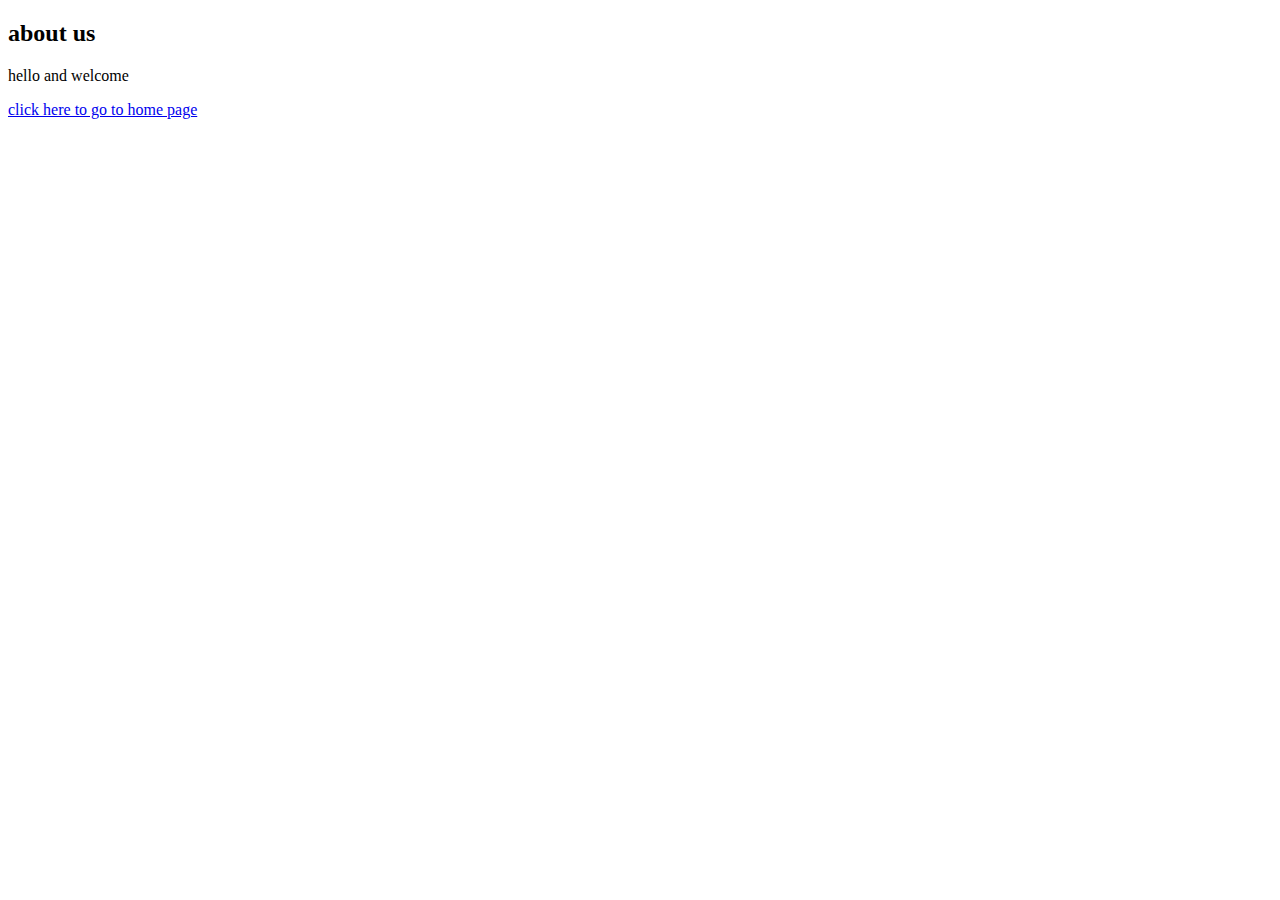
<file: about.html>
<!DOCTYPE html>
<html>
    <head>

    </head>
    <body>
        <h2>about us</h2>
        <p>hello and welcome</p>
        <a href="index.html">click here to go to home page</a>

    </body>
</html>
</file>
